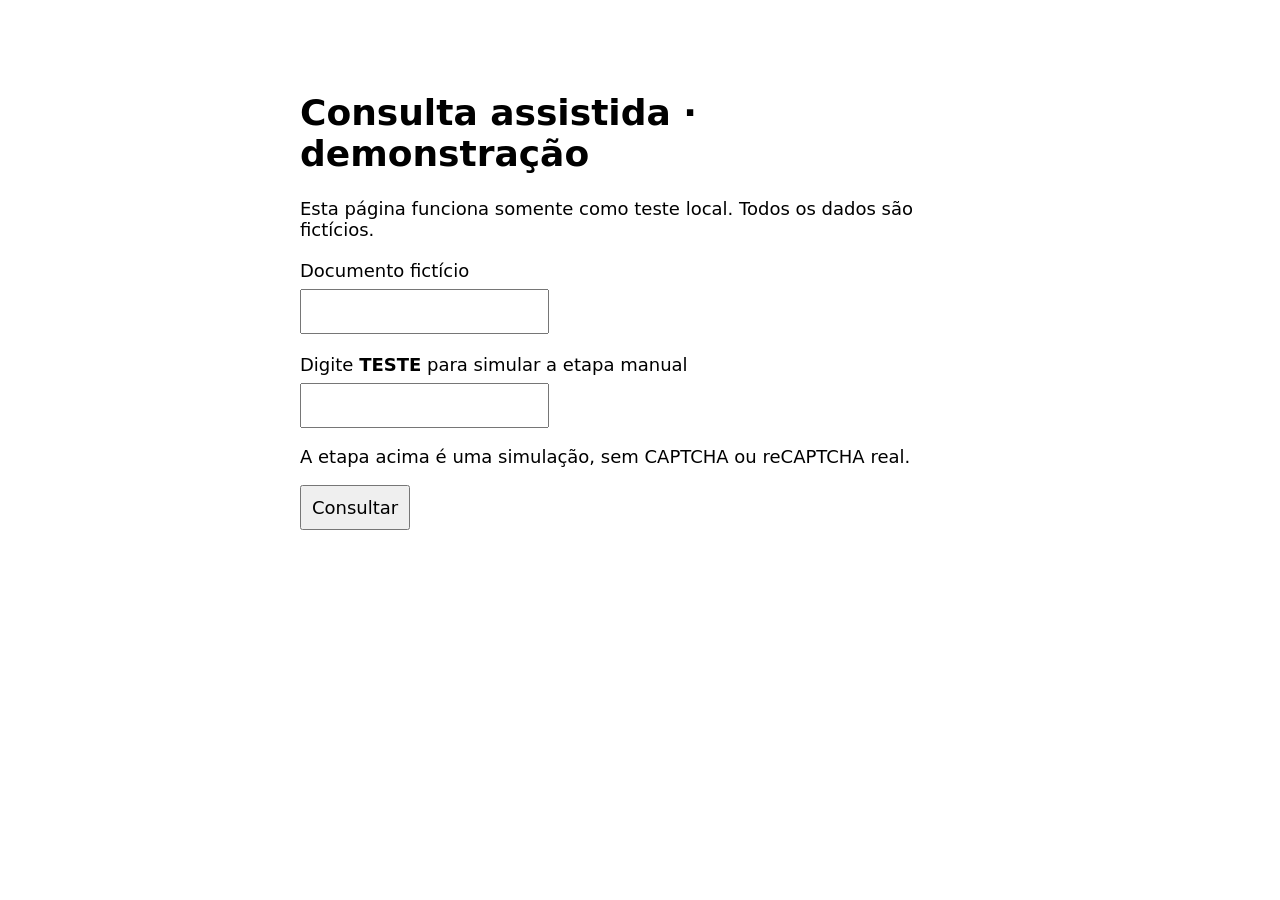
<file: fixtures/consulta.html>
<!doctype html>
<html lang="pt-BR">
<meta charset="utf-8">
<title>Demonstração local de consulta assistida</title>
<style>
  body { font: 18px system-ui; max-width: 680px; margin: 48px auto; padding: 20px; }
  label { display: block; margin: 20px 0 8px; }
  input, button { padding: 10px; font: inherit; }
  #erro { color: #9b1727; }
  #resultado { padding: 16px; background: #eef5ee; margin-top: 20px; }
</style>
<h1>Consulta assistida · demonstração</h1>
<p>Esta página funciona somente como teste local. Todos os dados são fictícios.</p>
<form id="formulario">
  <label for="documento">Documento fictício</label>
  <input id="documento" required autocomplete="off">
  <label for="confirmacao">Digite <strong>TESTE</strong> para simular a etapa manual</label>
  <input id="confirmacao" autocomplete="off">
  <p>A etapa acima é uma simulação, sem CAPTCHA ou reCAPTCHA real.</p>
  <button id="consultar">Consultar</button>
</form>
<p id="erro" role="alert" hidden></p>
<section id="resultado" hidden>
  <p>Documento: <span id="documento_resultado"></span></p>
  <p>Nome: <span id="nome"></span></p>
  <p>Situação: <span id="situacao"></span></p>
</section>
<script>
document.querySelector('#formulario').addEventListener('submit', event => {
  event.preventDefault();
  const erro = document.querySelector('#erro');
  const resultado = document.querySelector('#resultado');
  erro.hidden = true;
  resultado.hidden = true;
  if (document.querySelector('#confirmacao').value !== 'TESTE') {
    erro.textContent = 'Etapa manual não confirmada. Digite TESTE.';
    erro.hidden = false;
    return;
  }
  document.querySelector('#documento_resultado').textContent = document.querySelector('#documento').value;
  document.querySelector('#nome').textContent = 'Empresa de demonstração';
  document.querySelector('#situacao').textContent = 'DADO FICTÍCIO';
  resultado.hidden = false;
});
</script>
</html>
</file>
